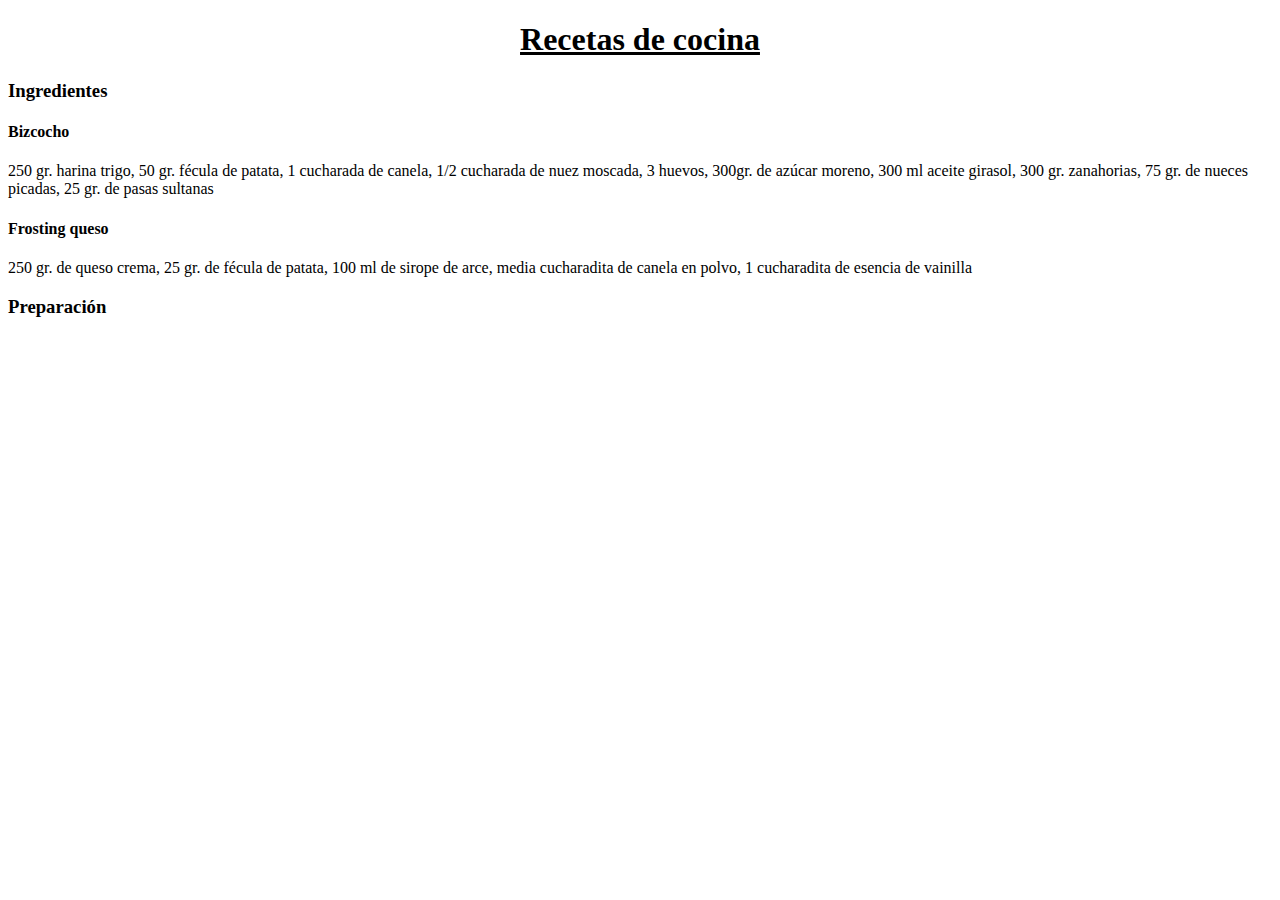
<file: ActividadPractica1.html>
<!DOCTYPE html>
<html lang="es">
<head>
  <meta charset="UTF-8">
  <meta name="viewport" content="width=device-width, initial-scale=1.0">
  <title>Página de Ejemplo</title>
</head>
<body>
  <h1 align="center"> <u> Recetas de cocina</u></h1>

  <h3>Ingredientes</h3>
  <p align="justify">
    <h4>Bizcocho</h4>

  250 gr. harina trigo, 50 gr. fécula de patata, 1 cucharada de canela, 1/2 cucharada de nuez moscada, 3 huevos, 300gr. de azúcar moreno, 300 ml aceite girasol, 300 gr. zanahorias, 75 gr. de nueces picadas, 25 gr. de pasas sultanas 
    
    <h4>Frosting queso</h4>

    250 gr. de queso crema, 25 gr. de fécula de patata, 100 ml de sirope de arce, media cucharadita de canela en polvo, 1 cucharadita de esencia de vainilla
  
    <h3>Preparación</h3>
  </p>

</body>
</html>
</file>
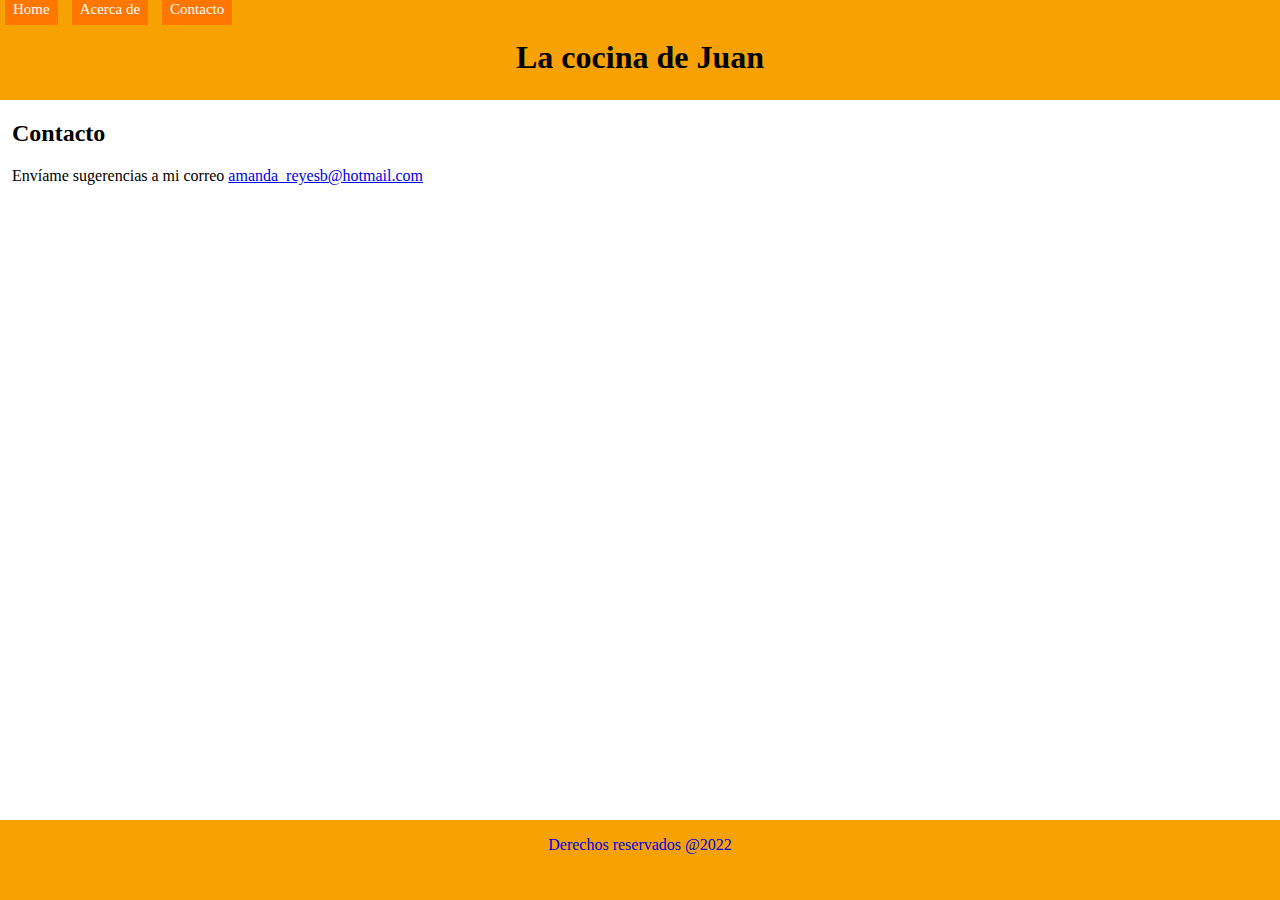
<file: contacto.html>
<!DOCTYPE html>
<html lang="en">
  <head>
    <meta charset="UTF-8" />
    <meta http-equiv="X-UA-Compatible" content="IE=edge" />
    <meta name="viewport" content="width=device-width, initial-scale=1.0" />
    <title>Contacto</title>
    <link rel="stylesheet" href="lacocina.css" />
  </head>

  <body>

    <header>
      <nav>
        <a class="buttonNavBar" href="index.html">Home</a>
        <a class="buttonNavBar" href="acercade.html">Acerca de</a>
        <a class="buttonNavBar" href="contacto.html">Contacto</a>
      </nav>
      <h1 align="center">La cocina de Juan</h1>
    </header>
    
    <h2 class="Tittle2">Contacto</h2>
    <p style="margin-inline-start: 12px;">Envíame sugerencias a mi correo <a href="mailto: amanda_reyesb@hotmail.com"> amanda_reyesb@hotmail.com</p>

    <footer>
      <p align="center">Derechos reservados @2022</p>
    </footer>

  </body>
</html>
</file>
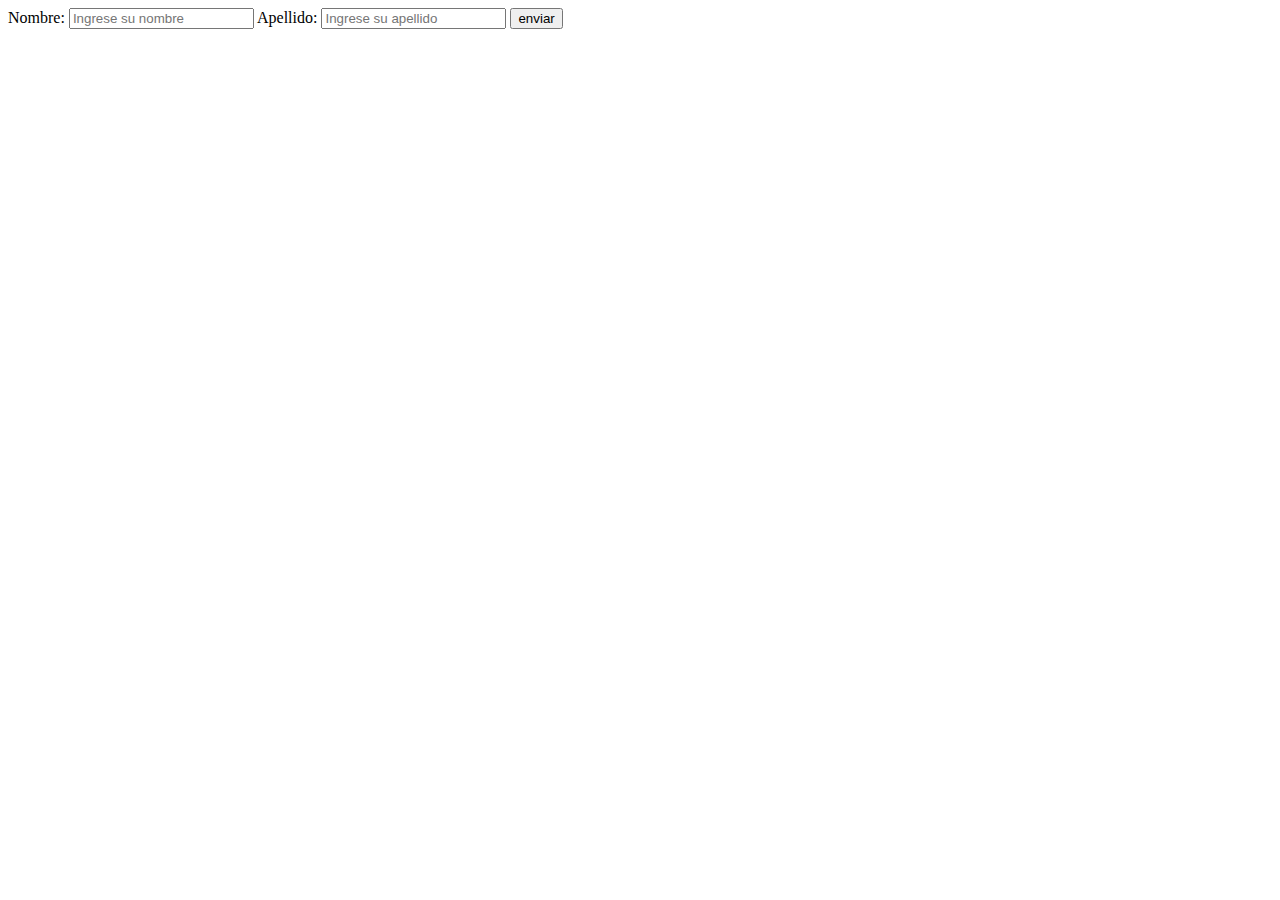
<file: registrese.html>
<!DOCTYPE html>
<html lang="en">
  <head>
    <meta charset="UTF-8" />
    <meta http-equiv="X-UA-Compatible" content="IE=edge" />
    <meta name="viewport" content="width=device-width, initial-scale=1.0" />
    <title>Document</title>

  </head>
  <body>
    <form onsubmit="(e) => alert(e)">
      <label for="name"> Nombre: </label>
      <input type="text" placeholder="Ingrese su nombre" name="name" />
      
      <label for="lastName">Apellido:</label>
      <input type="text" placeholder="Ingrese su apellido" name="lastName" />

      <button type="submit">enviar</button>
    </form>
    <script>
      (function(){

      })
    </script>
  </body>
</html>
</file>
<file: lacocina.css>
body {
margin: 0;

}

header {background: rgb(247, 162, 2); height: 100px}

footer {background: rgb(247, 162, 2); width: 100vw ;height: 80px; bottom: 0; position: absolute;}

.buttonNavBar {
  text-decoration: none;
  padding: 8px;
  margin: 5px;
  background: rgb(255, 119, 0);
  color: white;
  font-size: 15px;
}

.Tittle2 {
  margin-inline-start: 12px; margin-inline-end: 12px;
  

}
</file>
